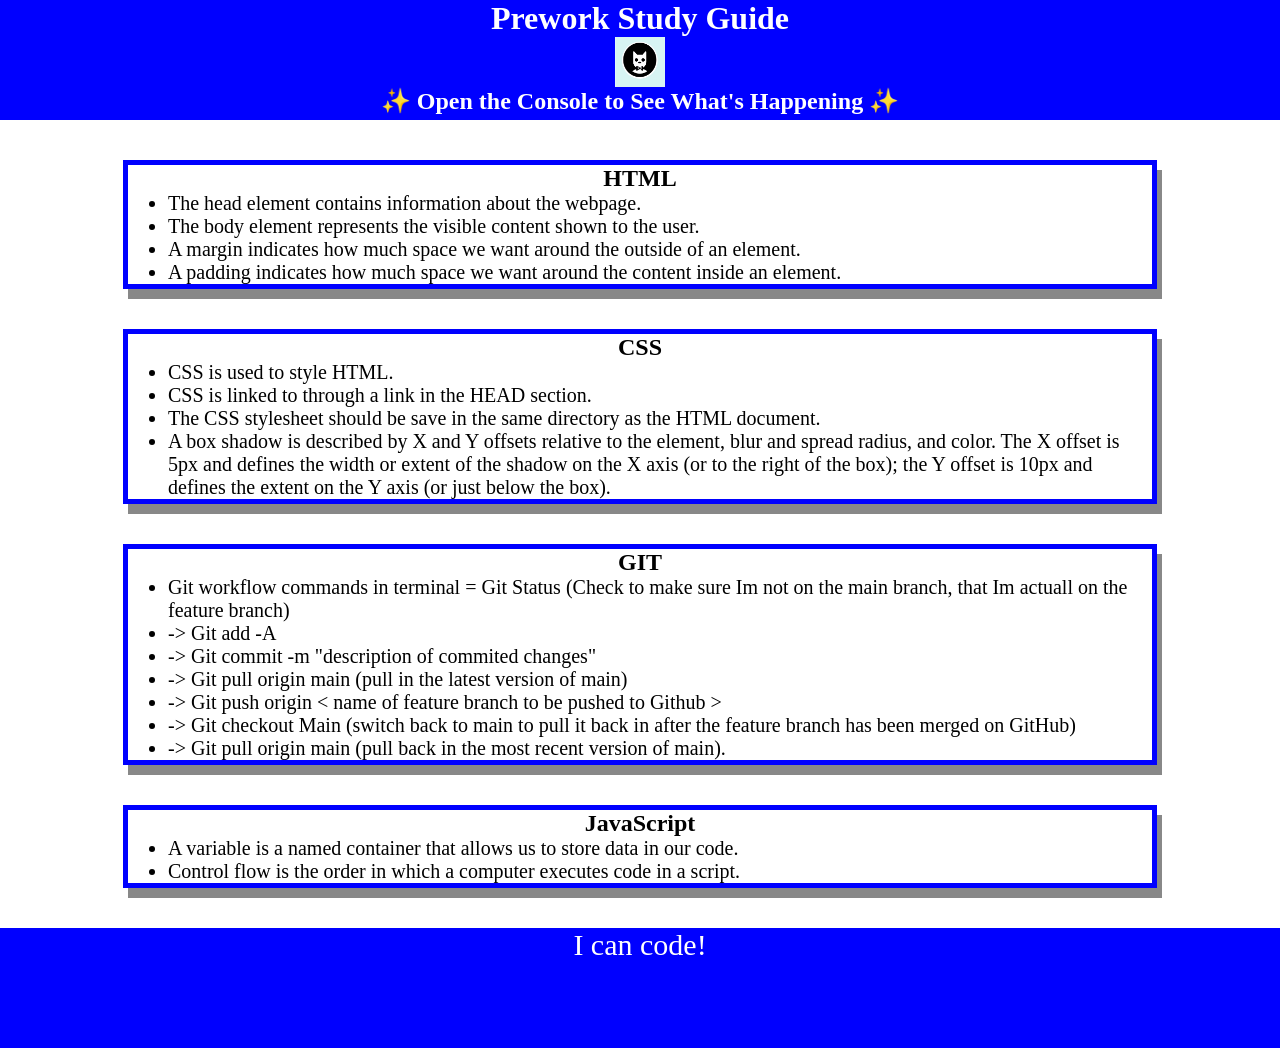
<file: index.html>
<!DOCTYPE html>
<html lang="en">
  <head>
    <meta charset="UTF-8" />
    <meta http-equiv="X-UA-Compatible" content="IE=edge" />
    <meta name="viewport" content="width=device-width, initial-scale=1.0" />
    <link rel="stylesheet" href="./assets/style.css" />
    <title>Prework Study Guide</title>
  </head>
  <body>
    <header id="top">
      <h1>Prework Study Guide</h1>
      <img src="./assets/bowtie-cat.png" alt="Profile image of cat wearing a bow tie." />
      <h2>✨ Open the Console to See What's Happening ✨</h2>
    </header>
    <main>
      <section class="card" id="html-section">
        <h2>HTML</h2>

        <ul>
          <li>The head element contains information about the webpage.</li>
          <li>The body element represents the visible content shown to the user.</li>
          <li>A margin indicates how much space we want around the outside of an element.</li>
          <li>A padding indicates how much space we want around the content inside an element.</li>
        </ul>

      </section>
      <section class="card" id="css-section">
        <h2>CSS</h2>
        <ul>
          <li>CSS is used to style HTML.</li>
          <li>CSS is linked to through a link in the HEAD section.</li>
          <li>The CSS stylesheet should be save in the same directory as the HTML document.</li>
          <li>A box shadow is described by X and Y offsets relative to the element, blur and spread radius, and color. 
            The X offset is 5px and defines the width or extent of the shadow on the X axis (or to the right of the box); 
            the Y offset is 10px and defines the extent on the Y axis (or just below the box).</li>
        </ul>

      </section>
      <section class="card" id="git-section">
        <h2>GIT</h2>
        <ul>
            <li>Git workflow commands in terminal = Git Status (Check to make sure Im not on the main branch, that Im actuall on the feature branch)</li> 
            <li>-> Git add -A</li>
            <li>-> Git commit -m "description of commited changes"</li>
            <li>-> Git pull origin main (pull in the latest version of main)</li>
            <li>-> Git push origin < name of feature branch to be pushed to Github ></li>
            <li>-> Git checkout Main (switch back to main to pull it back in after the feature branch has been merged on GitHub)</li>
            <li>-> Git pull origin main (pull back in the most recent version of main).</li>
          
        </ul>

      </section>
      <section class="card" id="javascript-section">
        <h2>JavaScript</h2>
        <ul>
          <li>A variable is a named container that allows us to store data in our code.</li>
          <li>Control flow is the order in which a computer executes code in a script.</li>


        </ul>

      </section>

    </main>

    <footer>
      <p>I can code!</p>
    </footer>
    <script src="./assets/script.js"></script>
  </body>
</html>
</file>
<file: assets/style.css>
*   {
    margin: 0;
    padding: 0;
}

header, footer  {
    width: 100%;
    height: 120px;
    background-color: blue;
    color: white;
}

h1, h2  {
    text-align: center;
}

img {
    display: block;
    height: 50px;
    width: 50px;
    margin-left: auto;
    margin-right: auto;
}

ul  {
    padding-left: 40px;
    font-size: 20px;
}

p   {
    text-align: center;
    font-size: 30px;
}

.card   {       /* Class selector uses the . followed by the class element identified in the index.html doc, will apply styles to the specified class only */
    width: 80%;
    margin: 40px auto;
    border: 5px solid blue;
    box-shadow: 5px 10px #888888;
}
</file>
